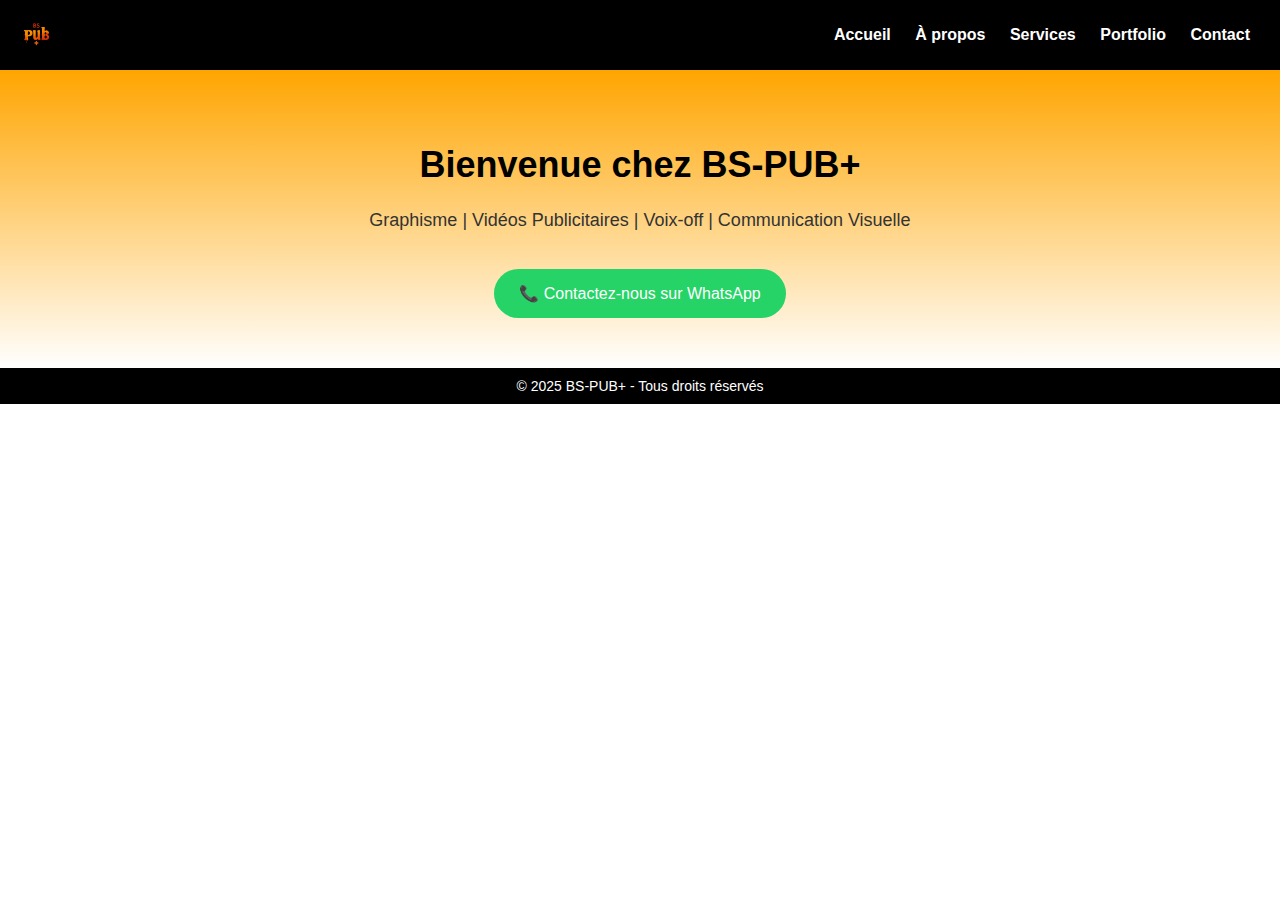
<file: index.html>
<!DOCTYPE html>
<html lang="fr">
<head>
  <meta charset="UTF-8">
  <meta name="viewport" content="width=device-width, initial-scale=1">
  <title>BS-PUB+ | Accueil</title>
  <style>
    body { margin: 0; font-family: Arial, sans-serif; background-color: #ffffff; color: #000; }
    header { background-color: #000; color: white; padding: 10px 20px; display: flex; align-items: center; justify-content: space-between; }
    header img { height: 50px; }
    nav a { color: white; text-decoration: none; margin: 0 10px; font-weight: bold; transition: color 0.3s ease; }
    nav a:hover { color: orange; transform: scale(1.05); }
    .hero { background: linear-gradient(to bottom, orange, white); padding: 50px 20px; text-align: center; }
    .hero h1 { font-size: 36px; color: #000; }
    .hero p { font-size: 18px; color: #333; }
    .whatsapp-button { background-color: #25D366; color: white; padding: 15px 25px; border: none; border-radius: 30px; font-size: 16px; text-decoration: none; display: inline-block; margin-top: 20px; transition: transform 0.2s ease; }
    .whatsapp-button:hover { transform: scale(1.05); background-color: #000; }
    footer { background-color: #000; color: white; text-align: center; padding: 10px; font-size: 14px; }
    @media (max-width: 768px) {
      header { flex-direction: column; align-items: flex-start; }
      nav { margin-top: 10px; }
      nav a { display: inline-block; margin: 5px 5px; }
      .hero h1 { font-size: 28px; }
      .hero p { font-size: 16px; }
    }
  </style>
</head>
<body>
  <header>
    <img src="logo.png" alt="Logo BS-PUB+">
    <nav>
      <a href="index.html">Accueil</a>
      <a href="about.html">À propos</a>
      <a href="services.html">Services</a>
      <a href="portfolio.html">Portfolio</a>
      <a href="contact.html">Contact</a>
    </nav>
  </header>
  <div class="hero">
    <h1>Bienvenue chez BS-PUB+</h1>
    <p>Graphisme | Vidéos Publicitaires | Voix-off | Communication Visuelle</p>
    <a class="whatsapp-button" href="https://wa.me/2250565920834" target="_blank">📞 Contactez-nous sur WhatsApp</a>
  </div>
  <footer>© 2025 BS-PUB+ - Tous droits réservés</footer>
</body>
</html>
</file>
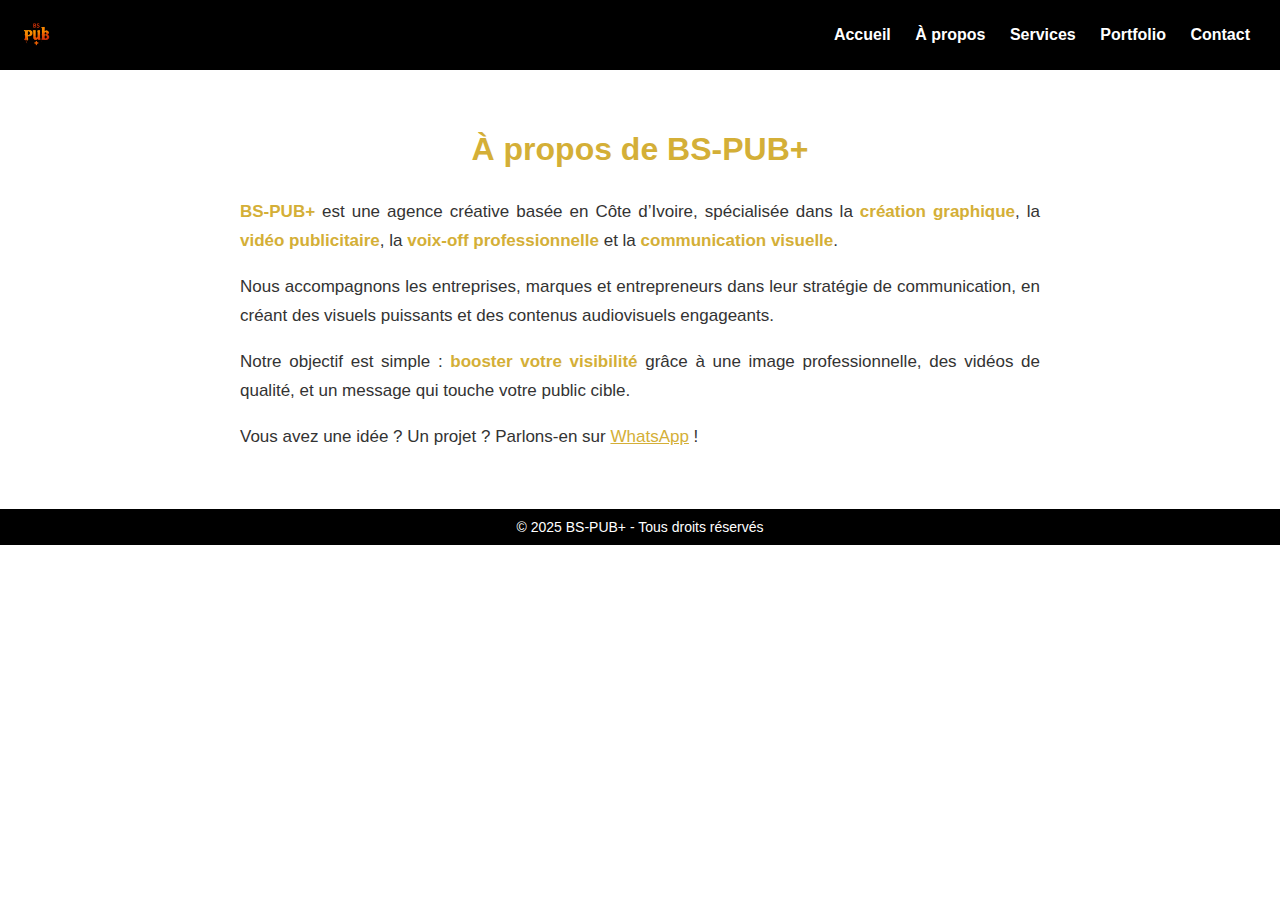
<file: about.html>
<!DOCTYPE html>
<html lang="fr">
<head>
  <meta charset="UTF-8">
  <meta name="viewport" content="width=device-width, initial-scale=1">
  <title>BS-PUB+ | À propos</title>
  <style>
    body { margin: 0; font-family: Arial, sans-serif; background-color: #ffffff; color: #000; }
    header { background-color: #000; color: white; padding: 10px 20px; display: flex; align-items: center; justify-content: space-between; }
    header img { height: 50px; }
    nav a { color: white; text-decoration: none; margin: 0 10px; font-weight: bold; transition: color 0.3s ease; }
    nav a:hover { color: #D4AF37; transform: scale(1.05); }
    .about-section { padding: 40px 20px; max-width: 800px; margin: auto; }
    .about-section h1 { text-align: center; color: #D4AF37; margin-bottom: 30px; }
    .about-section p { font-size: 17px; line-height: 1.7; color: #333; text-align: justify; }
    .highlight { color: #D4AF37; font-weight: bold; }
    footer { background-color: #000; color: white; text-align: center; padding: 10px; font-size: 14px; }
  </style>
</head>
<body>
  <header>
    <img src="logo.png" alt="Logo BS-PUB+">
    <nav>
      <a href="index.html">Accueil</a>
      <a href="about.html">À propos</a>
      <a href="services.html">Services</a>
      <a href="portfolio.html">Portfolio</a>
      <a href="contact.html">Contact</a>
    </nav>
  </header>
  <section class="about-section">
    <h1>À propos de BS-PUB+</h1>
    <p><span class="highlight">BS-PUB+</span> est une agence créative basée en Côte d’Ivoire, spécialisée dans la <span class="highlight">création graphique</span>, la <span class="highlight">vidéo publicitaire</span>, la <span class="highlight">voix-off professionnelle</span> et la <span class="highlight">communication visuelle</span>.</p>
    <p>Nous accompagnons les entreprises, marques et entrepreneurs dans leur stratégie de communication, en créant des visuels puissants et des contenus audiovisuels engageants.</p>
    <p>Notre objectif est simple : <span class="highlight">booster votre visibilité</span> grâce à une image professionnelle, des vidéos de qualité, et un message qui touche votre public cible.</p>
    <p>Vous avez une idée ? Un projet ? Parlons-en sur <a href="https://wa.me/2250565920834" target="_blank" style="color:#D4AF37;">WhatsApp</a> !</p>
  </section>
  <footer>© 2025 BS-PUB+ - Tous droits réservés</footer>
</body>
</html>
</file>
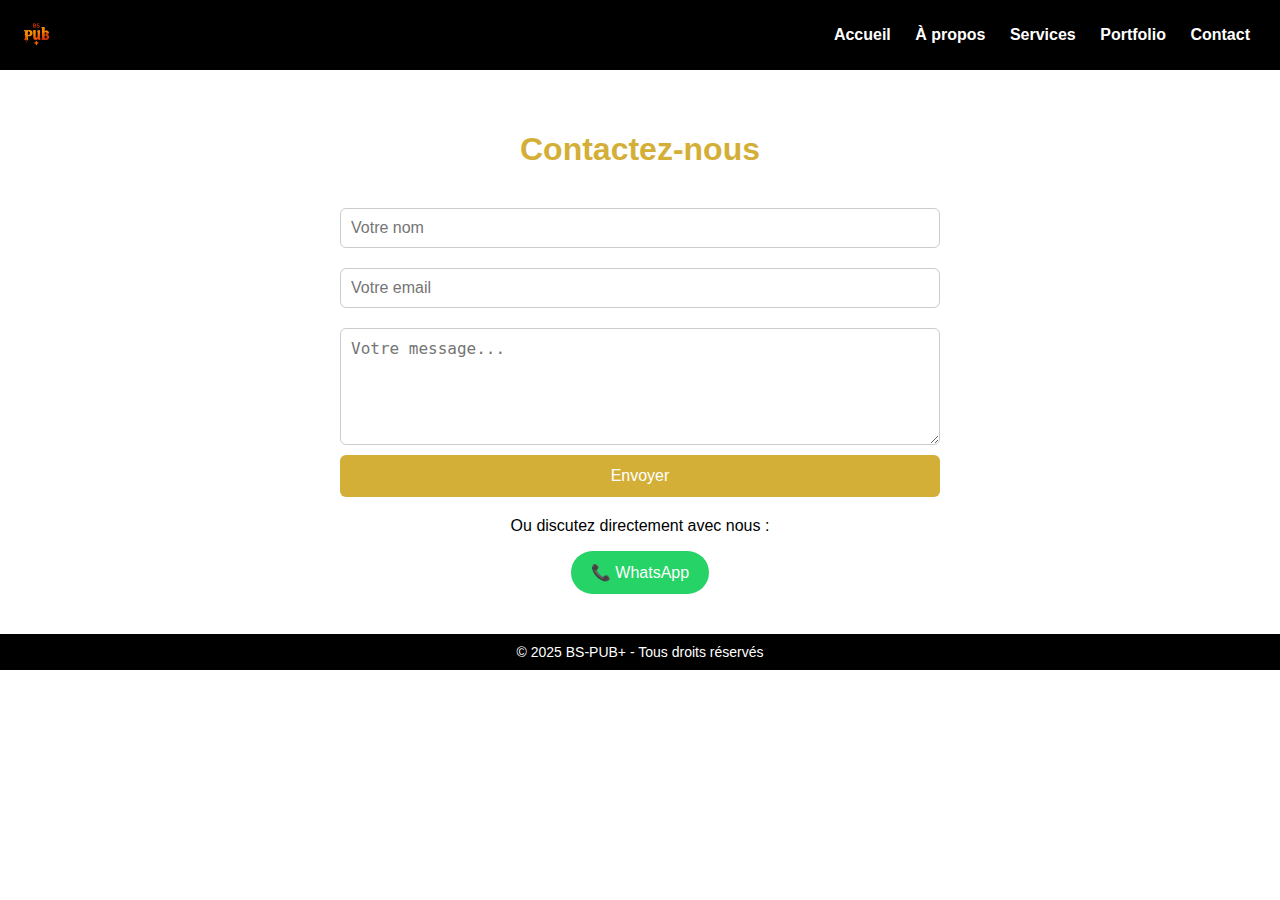
<file: contact.html>
<!DOCTYPE html>
<html lang="fr">
<head><meta charset="UTF-8"><meta name="viewport" content="width=device-width, initial-scale=1">
<title>BS-PUB+ | Contact</title>
<style>
  body { margin: 0; font-family: Arial, sans-serif; background-color: #ffffff; color: #000; }
  header { background-color: #000; color: white; padding: 10px 20px; display: flex; align-items: center; justify-content: space-between; }
  header img { height: 50px; }
  nav a { color: white; text-decoration: none; margin: 0 10px; font-weight: bold; transition: color 0.3s ease; }
  nav a:hover { color: #D4AF37; transform: scale(1.05); }
  .contact-section { padding: 40px 20px; max-width: 600px; margin: auto; }
  .contact-section h1 { text-align: center; color: #D4AF37; margin-bottom: 30px; }
  form { display: flex; flex-direction: column; }
  input, textarea { padding: 10px; margin: 10px 0; font-size: 16px; border: 1px solid #ccc; border-radius: 6px; }
  button { background-color: #D4AF37; color: white; padding: 12px; border: none; border-radius: 6px; font-size: 16px; cursor: pointer; transition: transform 0.2s ease; }
  button:hover { transform: scale(1.05); background-color: #000; }
  .whatsapp { text-align: center; margin-top: 20px; }
  .whatsapp a { background-color: #25D366; color: white; padding: 12px 20px; border-radius: 30px; text-decoration: none; font-size: 16px; display: inline-block; transition: transform 0.2s ease; }
  .whatsapp a:hover { transform: scale(1.05); background-color: #000; }
  footer { background-color: #000; color: white; text-align: center; padding: 10px; font-size: 14px; }
</style>
</head>
<body>
<header>
  <img src="logo.png" alt="Logo BS-PUB+">
  <nav>
    <a href="index.html">Accueil</a>
    <a href="about.html">À propos</a>
    <a href="services.html">Services</a>
    <a href="portfolio.html">Portfolio</a>
    <a href="contact.html">Contact</a>
  </nav>
</header>
<section class="contact-section">
  <h1>Contactez-nous</h1>
  <form onsubmit="alert('Message envoyé ! Merci de nous avoir contacté.'); return false;">
    <input type="text" name="nom" placeholder="Votre nom" required>
    <input type="email" name="email" placeholder="Votre email" required>
    <textarea name="message" rows="5" placeholder="Votre message..." required></textarea>
    <button type="submit">Envoyer</button>
  </form>
  <div class="whatsapp">
    <p>Ou discutez directement avec nous :</p>
    <a href="https://wa.me/2250565920834" target="_blank">📞 WhatsApp</a>
  </div>
</section>
<footer>© 2025 BS-PUB+ - Tous droits réservés</footer>
</body></html>
</file>
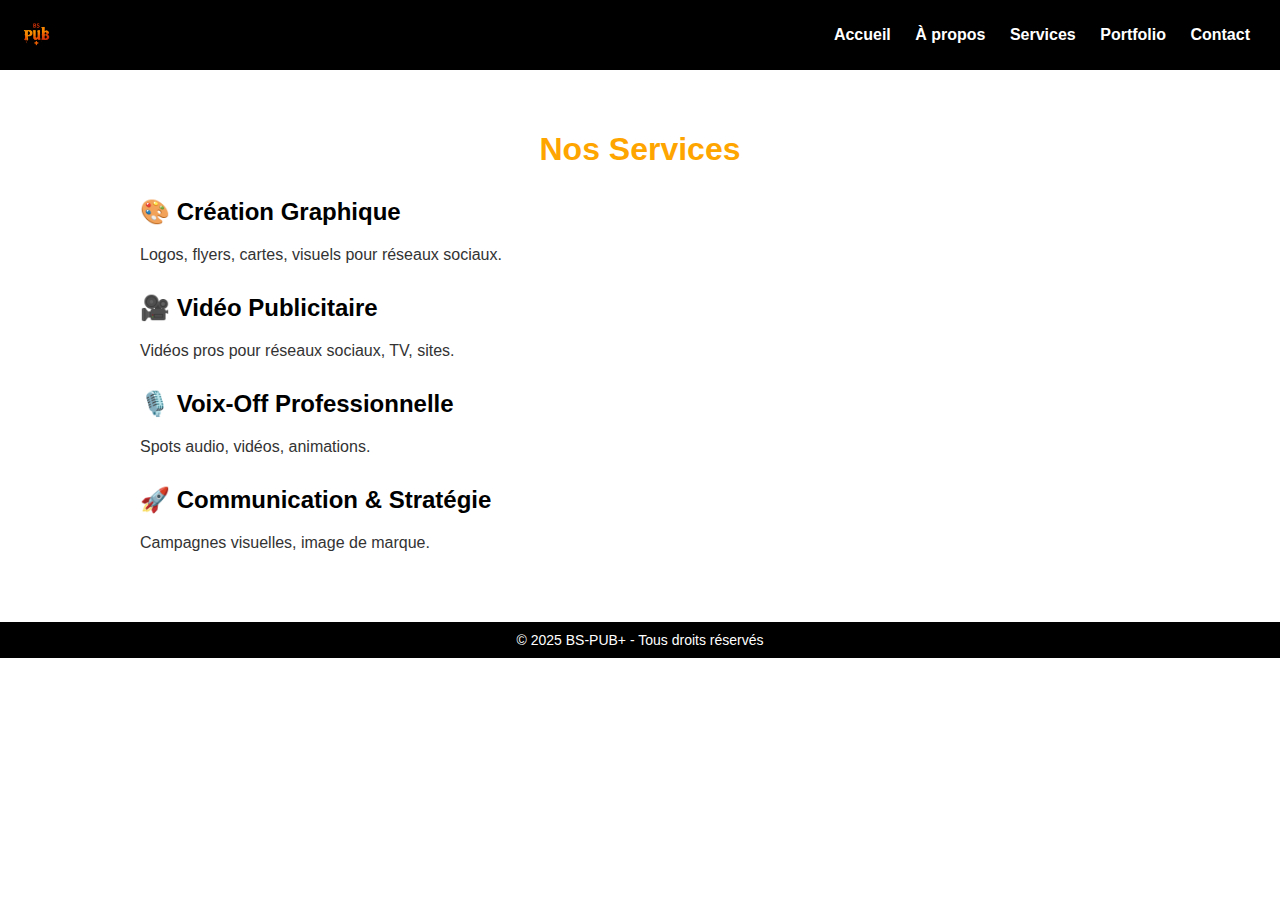
<file: services.html>
<!DOCTYPE html>
<html lang="fr">
<head><meta charset="UTF-8"><meta name="viewport" content="width=device-width, initial-scale=1">
<title>BS-PUB+ | Services</title>
<style>
  body { margin: 0; font-family: Arial, sans-serif; background: #fff; color: #000; }
  header { background: #000; color: #fff; padding: 10px 20px; display: flex; align-items: center; justify-content: space-between; }
  header img { height: 50px; }
  nav a { color: white; text-decoration: none; margin: 0 10px; font-weight: bold; transition: color 0.3s ease; }
  nav a:hover { color: orange; transform: scale(1.05); }
  .services-section { padding: 40px 20px; max-width: 1000px; margin: auto; }
  .services-section h1 { text-align: center; color: orange; margin-bottom: 30px; }
  .service { margin-bottom: 30px; }
  .service h2 { color: #000; font-size: 24px; }
  .service p { font-size: 16px; color: #333; }
  footer { background-color: #000; color: white; text-align: center; padding: 10px; font-size: 14px; }
</style>
</head>
<body>
<header>
  <img src="logo.png" alt="Logo BS-PUB+">
  <nav>
    <a href="index.html">Accueil</a>
    <a href="about.html">À propos</a>
    <a href="services.html">Services</a>
    <a href="portfolio.html">Portfolio</a>
    <a href="contact.html">Contact</a>
  </nav>
</header>
<section class="services-section">
  <h1>Nos Services</h1>
  <div class="service"><h2>🎨 Création Graphique</h2><p>Logos, flyers, cartes, visuels pour réseaux sociaux.</p></div>
  <div class="service"><h2>🎥 Vidéo Publicitaire</h2><p>Vidéos pros pour réseaux sociaux, TV, sites.</p></div>
  <div class="service"><h2>🎙️ Voix-Off Professionnelle</h2><p>Spots audio, vidéos, animations.</p></div>
  <div class="service"><h2>🚀 Communication & Stratégie</h2><p>Campagnes visuelles, image de marque.</p></div>
</section>
<footer>© 2025 BS-PUB+ - Tous droits réservés</footer>
</body></html>
</file>
